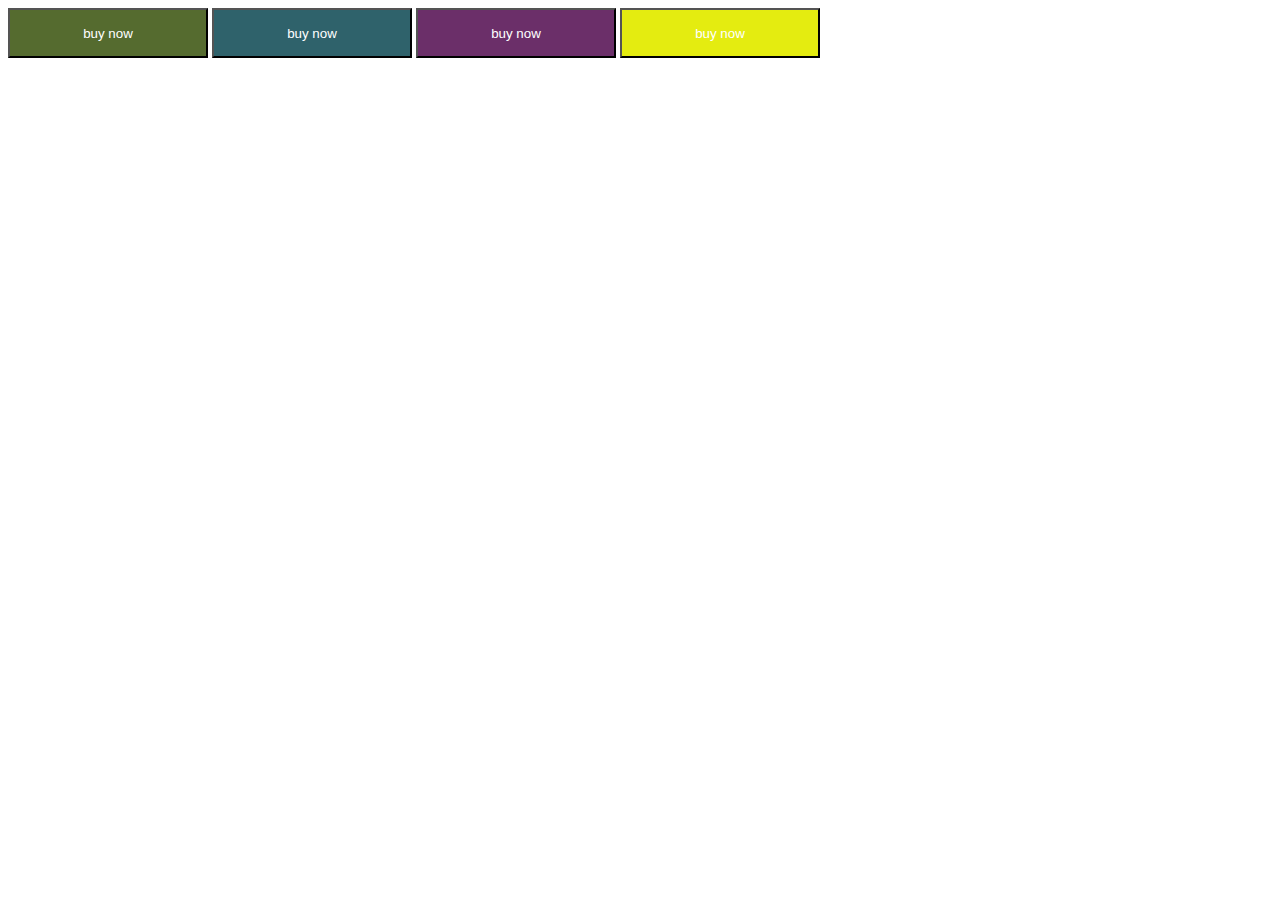
<file: index.html>
<!DOCTYPE html>
<html lang="en">
<head>
    <meta charset="UTF-8">
    <meta http-equiv="X-UA-Compatible" content="IE=edge">
    <meta name="viewport" content="width=device-width, initial-scale=1.0">
    <title>first web page</title>
<link rel="stylesheet" href="style.css">

</head>
<body>
  <div class="container">
   
      <button class="btn1">buy now</button>
      <button class="btn2">buy now</button>
      <button class="btn3">buy now</button>
      <button class="btn4">buy now</button>
  
    
  </div>
</body>
</html>
</file>
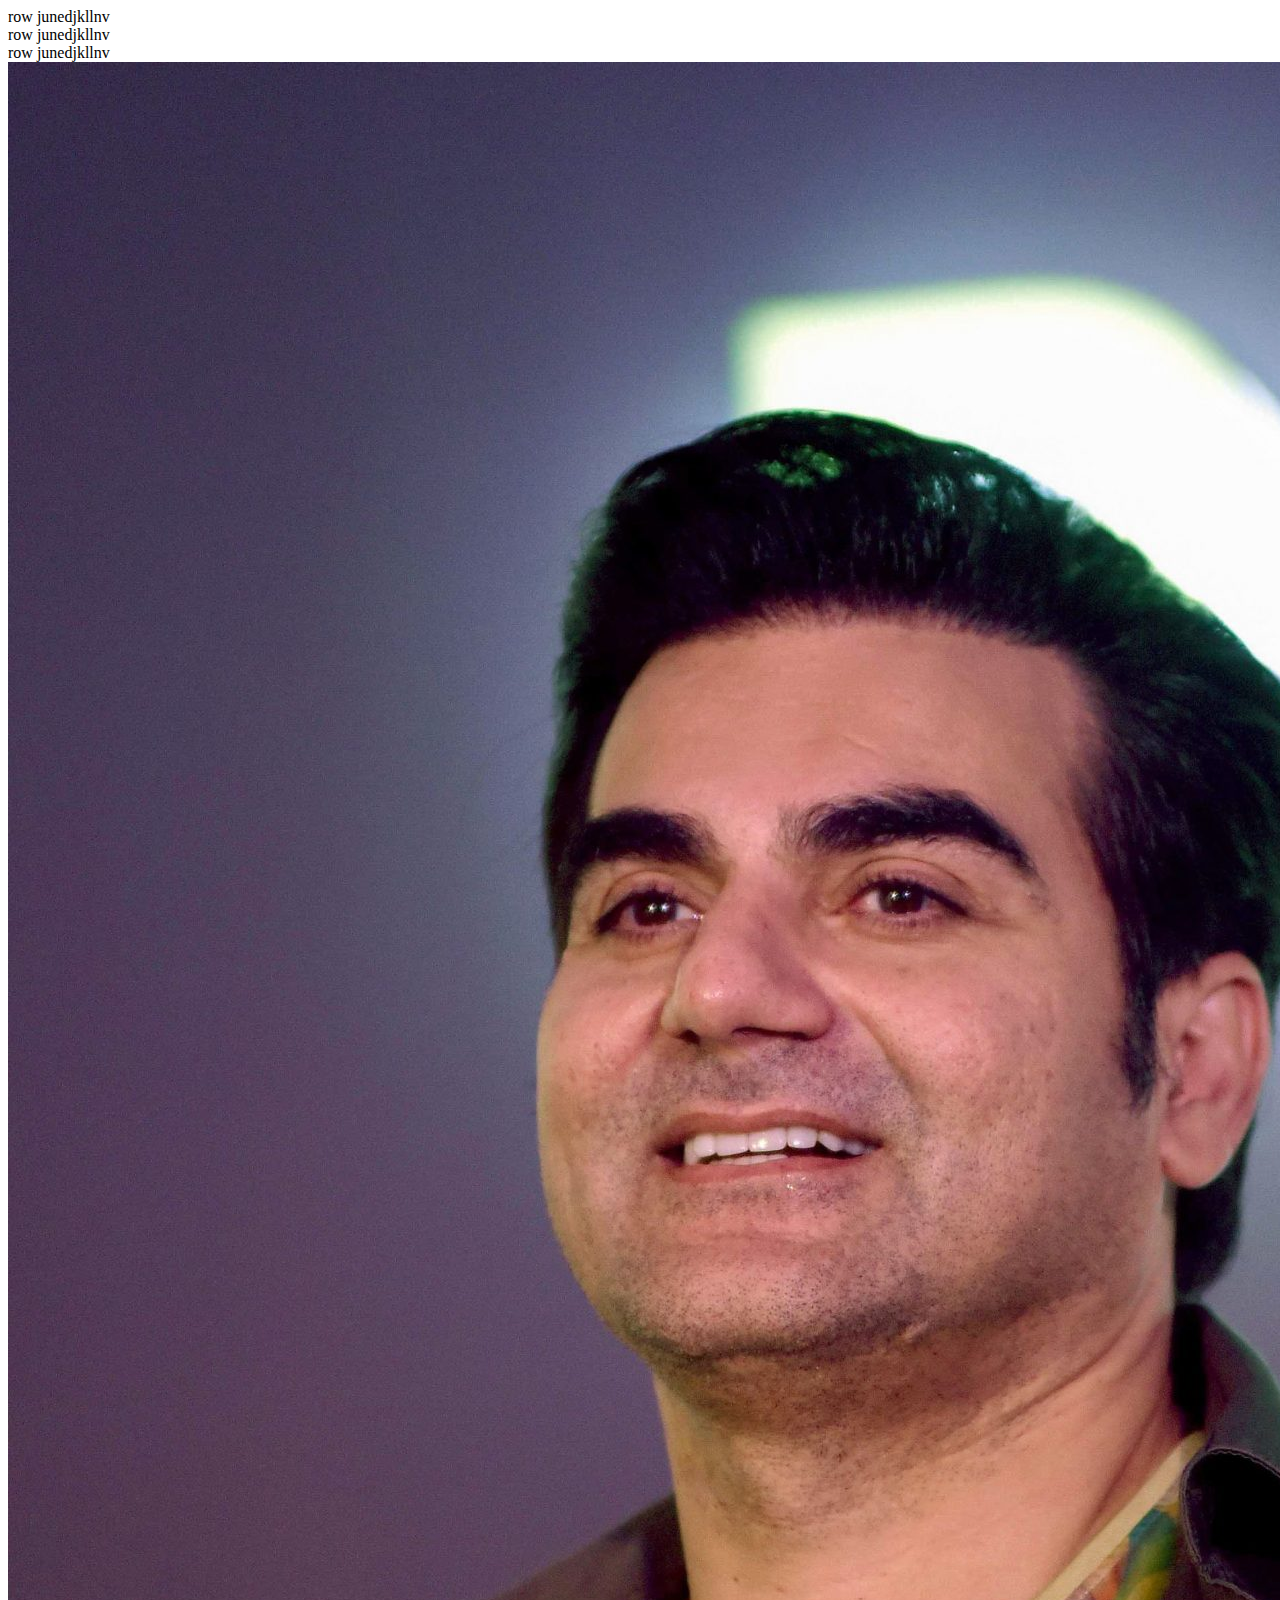
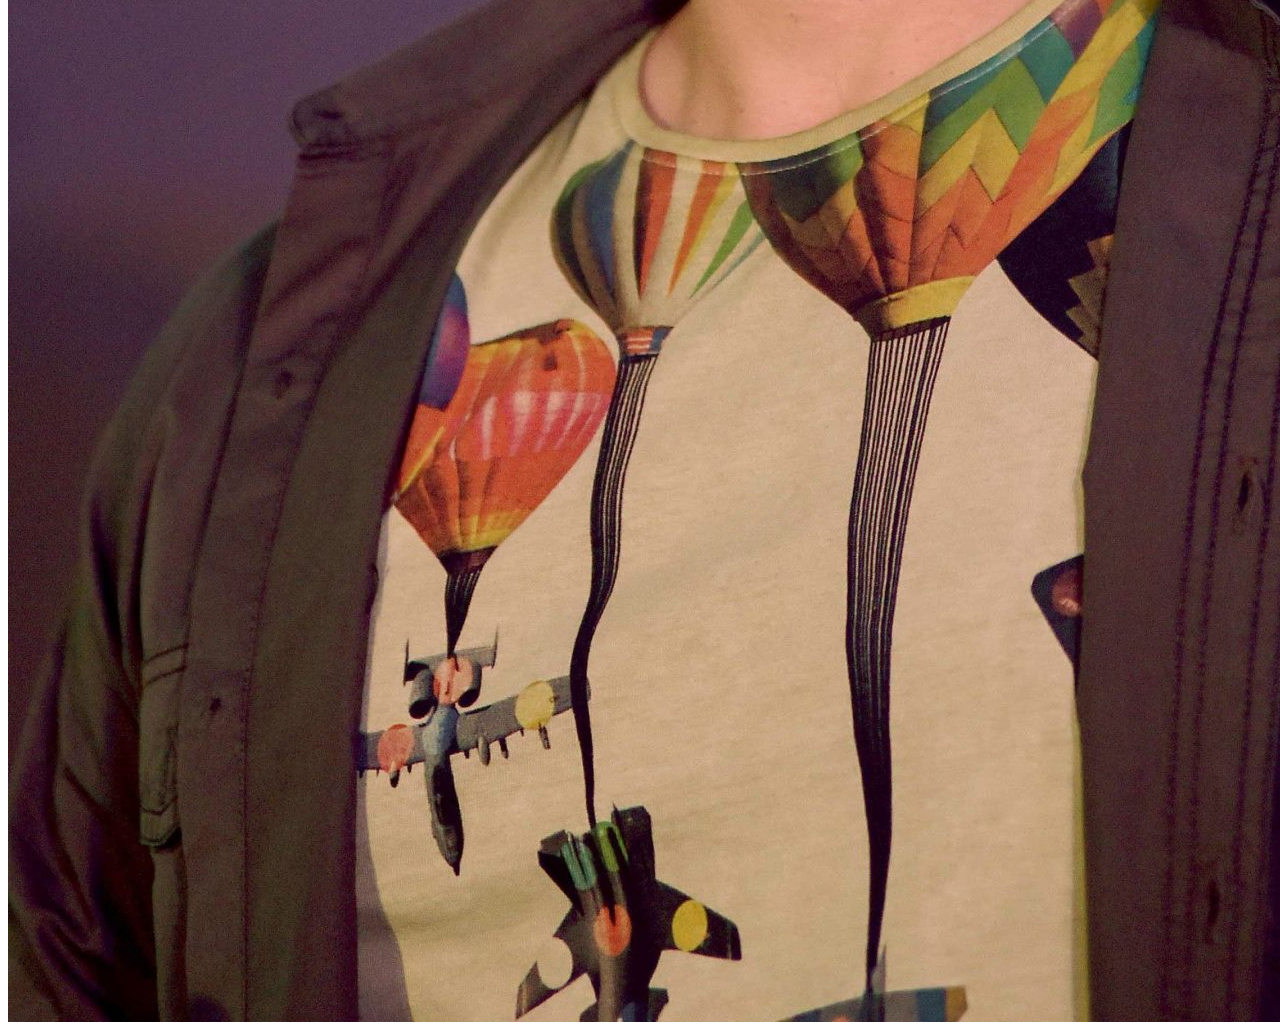
<file: index2.html>
<!DOCTYPE html>
<html lang="en">
<head>
    <meta charset="UTF-8">
    <meta name="viewport" content="width=device-width, initial-scale=1.0">
    <title>Document</title>
<link href="https://cdn.jsdelivr.net/npm/bootstrap@5.0.2/dist/css/bootstrap.min.css" rel="stylesheet" integrity="sha384-EVSTQN3/azprG1Anm3QDgpJLIm9Nao0Yz1ztcQTwFspd3yD65VohhpuuCOmLASjC" crossorigin="anonymous">
<style>
   
</style>
</head>
<body>
   
    <div class="container-fluid ">
     <div class="row ">
        <div class="col-lg-6 bg-primary p-2">row junedjkllnv</div>
        <div class="col-lg-6 bg-secondary p-4">row junedjkllnv</div>
     </div>
     <div class="row  ">
        <div class="col-lg-12 bg-success p-4">row junedjkllnv</div>
        
        <img src="./images/arbaz khan.jpg" class="img-thumbnail">
     </div>
   
    </div>
    



<script src="https://cdn.jsdelivr.net/npm/@popperjs/core@2.9.2/dist/umd/popper.min.js" integrity="sha384-IQsoLXl5PILFhosVNubq5LC7Qb9DXgDA9i+tQ8Zj3iwWAwPtgFTxbJ8NT4GN1R8p" crossorigin="anonymous"></script>
<script src="https://cdn.jsdelivr.net/npm/bootstrap@5.0.2/dist/js/bootstrap.min.js" integrity="sha384-cVKIPhGWiC2Al4u+LWgxfKTRIcfu0JTxR+EQDz/bgldoEyl4H0zUF0QKbrJ0EcQF" crossorigin="anonymous"></script>
</body>
</html>
</file>
<file: style.css>
.btn1{
    background-color: darkolivegreen;
    color: white;
    height: 50px;
    width: 200px;
}
.btn2{
    background-color: rgb(47, 98, 107);
    color: white;
    height: 50px;
    width: 200px;
}
.btn3{
    background-color: rgb(107, 47, 105);
    color: white;
    height: 50px;
    width: 200px;
}
.btn4{
    background-color: rgb(228, 236, 16);
    color: white;
    height: 50px;
    width: 200px;
}
/* first media query for mobile 
@media screen and (max-width:800px) {
    .btn1{
        background-color: black;
        color: white;
        height: 80px;
        width: 300px;
    }
    .btn2{
        background-color: palevioletred;
        color: white;
        height: 80px;
        width: 300px;
    }
    .btn3{
        background-color: rgb(99, 99, 224);
        color: white;
        height: 80px;
        width: 300px;
    }
    .btn4{
        background-color: gold;
        color: white;
        height: 80px;
        width: 300px;
    } */





   

    /* second media query for tablet */
    @media screen and (max-width:600px) {
        
            .btn1{
                background-color: black;
                color: white;
                height: 80px;
                width: 300px;
            }
            .btn2{
                background-color: palevioletred;
                color: white;
                height: 80px;
                width: 300px;
            }
            .btn3{
                background-color: rgb(99, 99, 224);
                color: white;
                height: 80px;
                width: 300px;
            }
            .btn4{
                background-color: gold;
                color: white;
                height: 80px;
                width: 300px;
            }
        
        }

        /* adding in  */

        @media screen and (min-width:600px) and  (max-width:800px) {
        
            .btn1{
                background-color: rgb(177, 14, 14);
                color: white;
                height: 120px;
                width: 350px;
            }
            .btn2{
                background-color:salmon;
                color: white;
                height: 120px;
                width: 350px;
            }
            .btn3{
                background-color: black;
                color: white;
                height: 120px;
                width: 350px;
            }
            .btn4{
                background-color: green;
                color: white;
                height: 120px;
                width: 350px;
            }
    
        }
</file>
